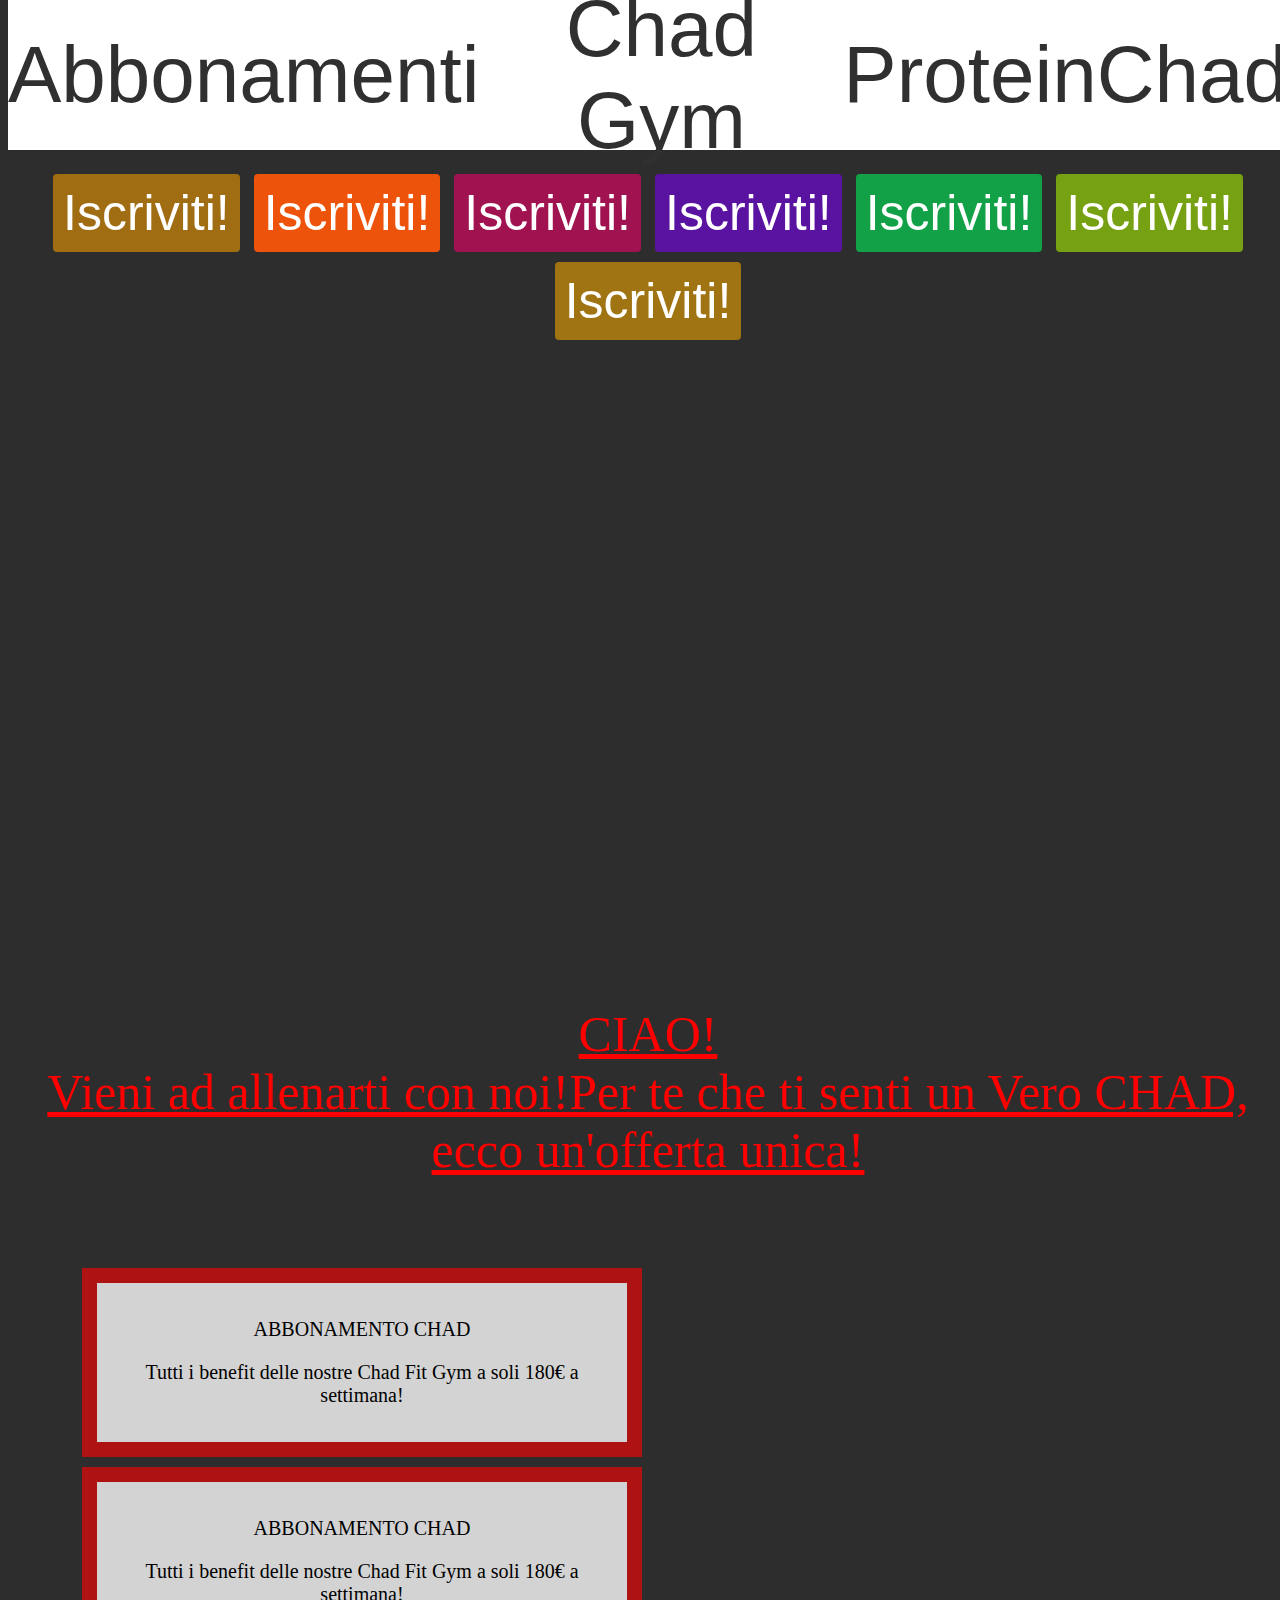
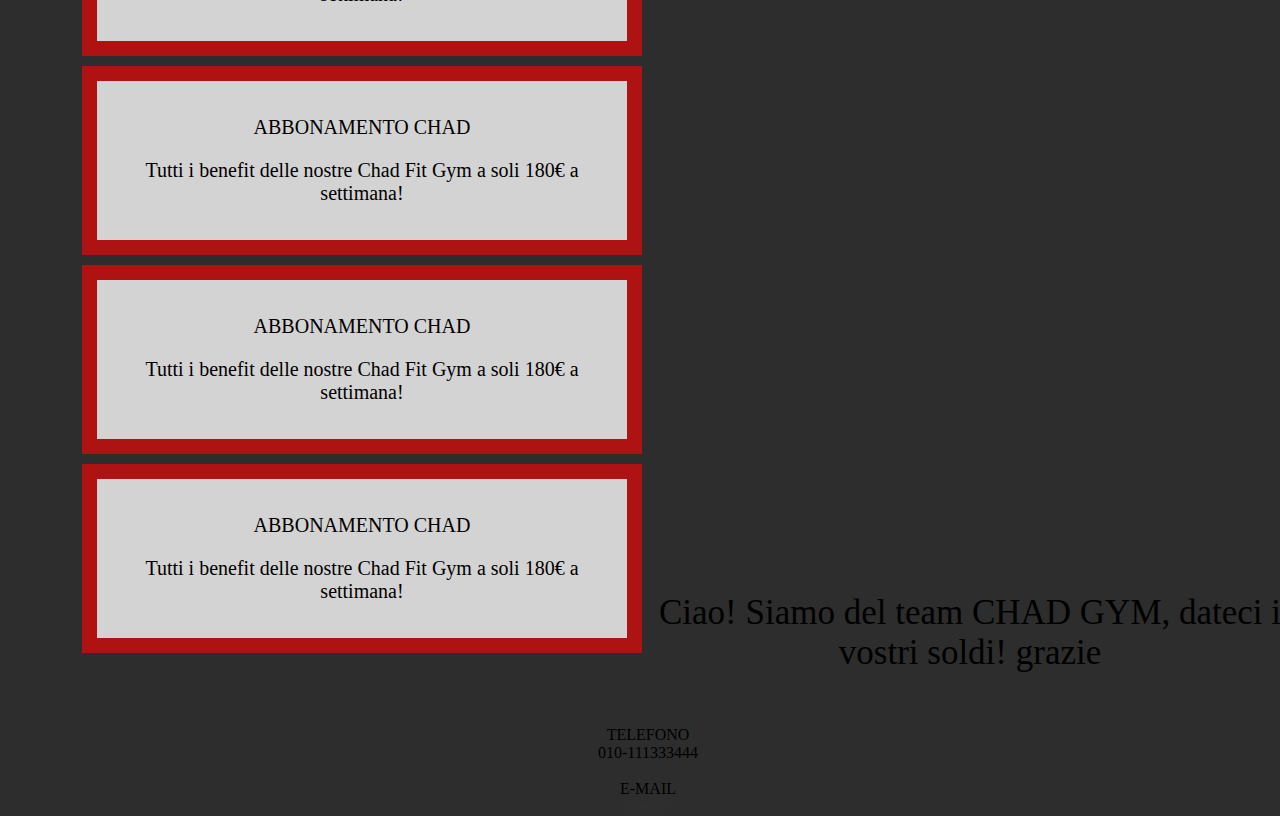
<file: index.html>
<!DOCTYPE html>
<style>

</style>

<head>
  <link rel="stylesheet" href="3.css">
  <meta charset="utf-8">
</head>

<body>
  <div class="ami" ></div>

  <h4> CHAD BOY: <br> </h4>
  <b><button class="button"> Iscriviti! </button> <button class="button1"> Iscriviti! </button> <button class="button2">
      Iscriviti! </button> <button class="button3"> Iscriviti! </button> <button class="button4"> Iscriviti! </button>
    <button class="button5"> Iscriviti! </button> <button class="button6"> Iscriviti! </button> </b>

  <div class=intro1>
  </div>
  <div class="Ciao">
      <u>
        <p> CIAO! <br>Vieni ad allenarti con noi!Per te che ti senti un Vero CHAD, ecco un'offerta unica!</p>
      </u>
    </div>
  </div> 
    <p> <br>
    <div class="boxes">
      <div class="box">
        <div>
          <p>ABBONAMENTO CHAD</p>
        </div> Tutti i benefit delle nostre Chad Fit Gym a soli 180€ a settimana!</p>
      </div>
      <div class="box">
        <div>
          <p>ABBONAMENTO CHAD</p>
        </div> Tutti i benefit delle nostre Chad Fit Gym a soli 180€ a settimana!</p>
      </div>
      <div class="box">
        <div>
          <p>ABBONAMENTO CHAD</p>
        </div> Tutti i benefit delle nostre Chad Fit Gym a soli 180€ a settimana!</p>
      </div>
      <div class="box">
        <div>
          <p>ABBONAMENTO CHAD</p>
        </div> Tutti i benefit delle nostre Chad Fit Gym a soli 180€ a settimana!</p>
      </div>
      <div class="box">
        <div>
          <p>ABBONAMENTO CHAD</p>
        </div>
        <p> Tutti i benefit delle nostre Chad Fit Gym a soli 180€ a settimana!</p>
      </div>
    </div>
    <div class=intro>
    </div>

    <div class="header">
      <a href="https://lorenzobavastro.github.io/Tre/" class="abbonamenti"> Abbonamenti </a>
      <a href="https://hpc696.github.io/GigaChad/" class="chadgym"> Chad Gym </a>
      <a href="https://signoregregio.github.io/ChaddestProtein/" class="howtochad"> ProteinChad </a>
    </div>

    <div class=>
    </div>
    <a name="progetti"></a>
  </div>
  <a name="contatti"></a>

  <p class="contact"> Ciao! Siamo del team CHAD GYM, dateci i vostri soldi! grazie </p>

  <div class="item">
    <h9> </br>TELEFONO </br> </h9>
    <h10> 010-111333444 </h10>
  </div>

  <div class="item">
    <h11> </br> E-MAIL </br> </h11>
    <h10>
      <a href="GigaChad@gim.ru">chadgim</a>
    </h10>

  </div>

</body>
</file>
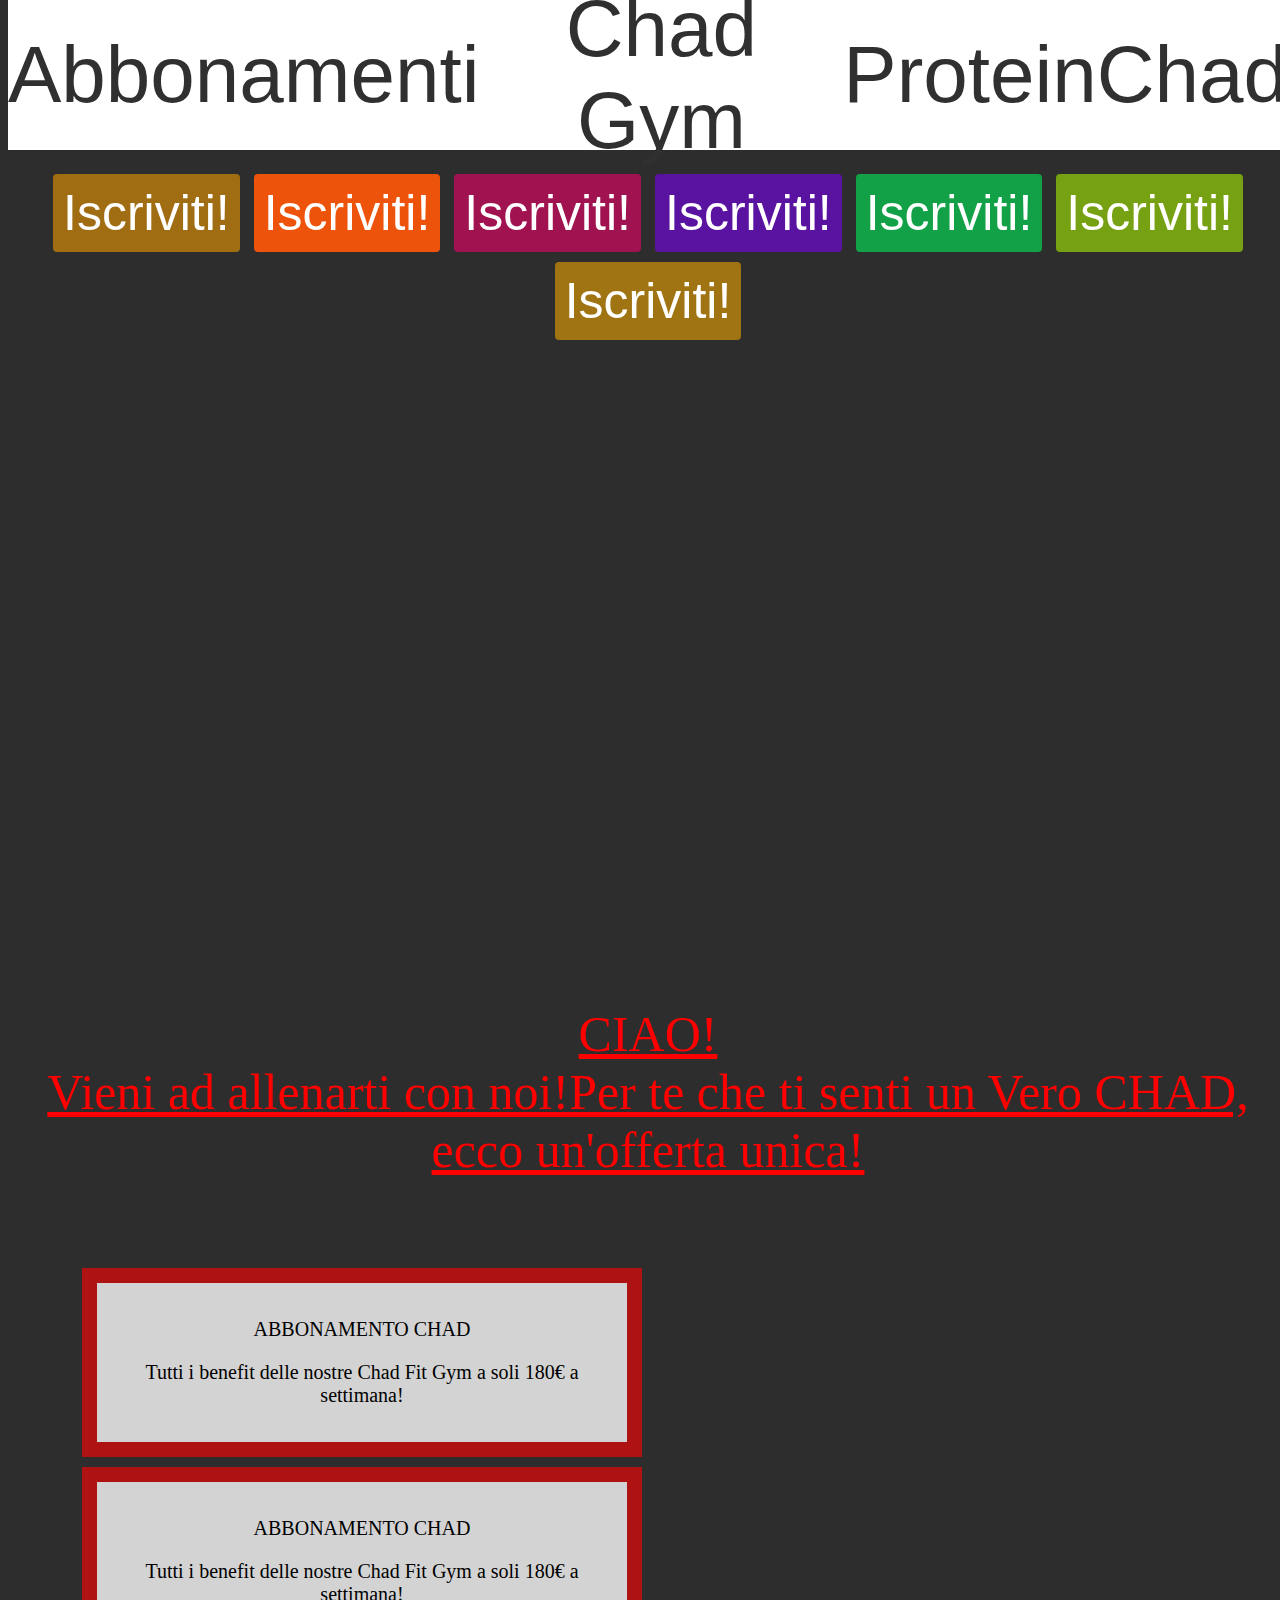
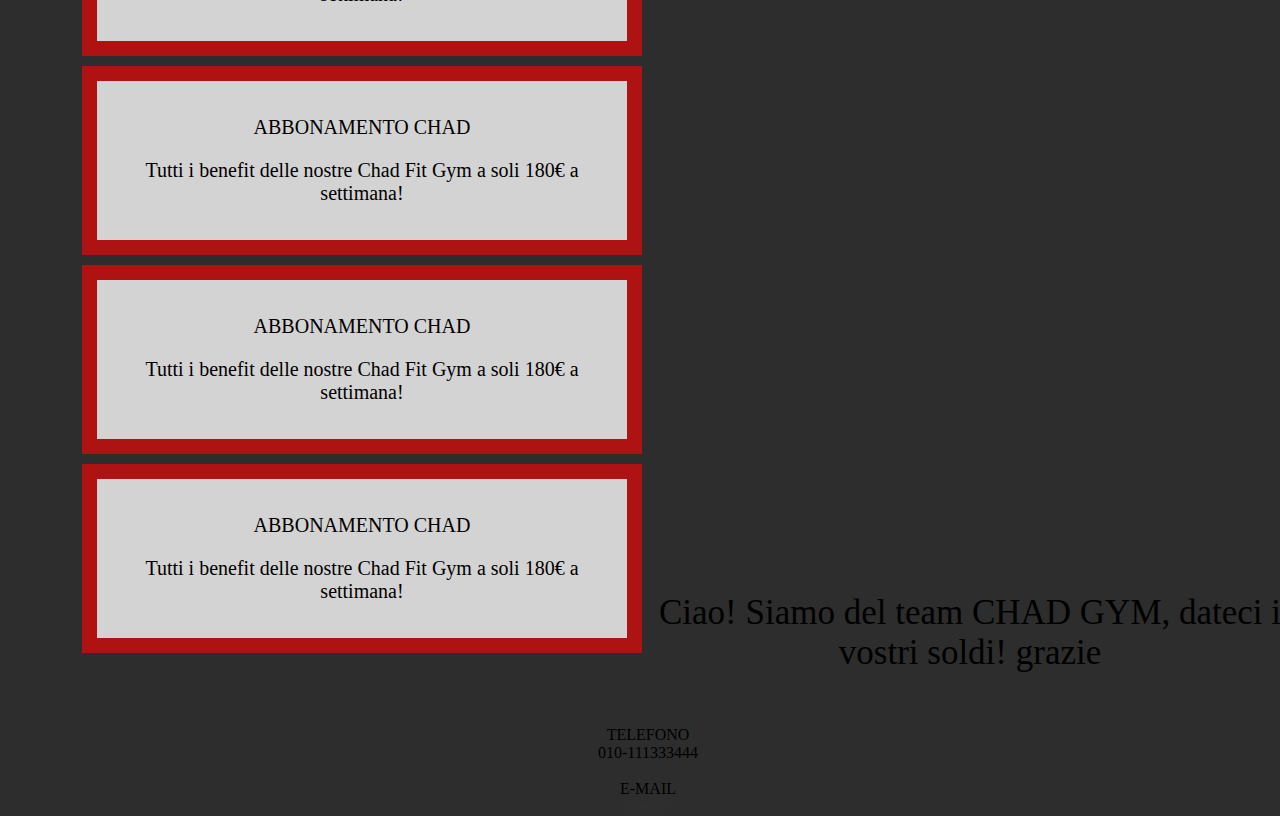
<file: 3.html>
<!DOCTYPE html>
<style>

</style>

<head>
  <link rel="stylesheet" href="3.css">
  <meta charset="utf-8">
</head>

<body>
  <div class="ami" ></div>

  <h4> CHAD BOY: <br> </h4>
  <b><button class="button"> Iscriviti! </button> <button class="button1"> Iscriviti! </button> <button class="button2">
      Iscriviti! </button> <button class="button3"> Iscriviti! </button> <button class="button4"> Iscriviti! </button>
    <button class="button5"> Iscriviti! </button> <button class="button6"> Iscriviti! </button> </b>

  <div class=intro1>
  </div>
  <div class="Ciao">
      <u>
        <p> CIAO! <br>Vieni ad allenarti con noi!Per te che ti senti un Vero CHAD, ecco un'offerta unica!</p>
      </u>
    </div>
  </div> 
    <p> <br>
    <div class="boxes">
      <div class="box">
        <div>
          <p>ABBONAMENTO CHAD</p>
        </div> Tutti i benefit delle nostre Chad Fit Gym a soli 180€ a settimana!</p>
      </div>
      <div class="box">
        <div>
          <p>ABBONAMENTO CHAD</p>
        </div> Tutti i benefit delle nostre Chad Fit Gym a soli 180€ a settimana!</p>
      </div>
      <div class="box">
        <div>
          <p>ABBONAMENTO CHAD</p>
        </div> Tutti i benefit delle nostre Chad Fit Gym a soli 180€ a settimana!</p>
      </div>
      <div class="box">
        <div>
          <p>ABBONAMENTO CHAD</p>
        </div> Tutti i benefit delle nostre Chad Fit Gym a soli 180€ a settimana!</p>
      </div>
      <div class="box">
        <div>
          <p>ABBONAMENTO CHAD</p>
        </div>
        <p> Tutti i benefit delle nostre Chad Fit Gym a soli 180€ a settimana!</p>
      </div>
    </div>
    <div class=intro>
    </div>

    <div class="header">
      <a href="https://violetredgenuinevisitor.ned994.repl.co/" class="abbonamenti"> Abbonamenti </a>
      <a href="https://f9pmz9.csb.app/" class="chadgym"> Chad Gym </a>
      <a href="https://chad-protein--signoregregio.repl.co/" class="howtochad"> ProteinChad </a>
    </div>

    <div class=>
    </div>
    <a name="progetti"></a>
  </div>
  <a name="contatti"></a>

  <p class="contact"> Ciao! Siamo del team CHAD GYM, dateci i vostri soldi! grazie </p>

  <div class="item">
    <h9> </br>TELEFONO </br> </h9>
    <h10> 010-111333444 </h10>
  </div>

  <div class="item">
    <h11> </br> E-MAIL </br> </h11>
    <h10>
      <a href="GigaChad@gim.ru">chadgim</a>
    </h10>

  </div>

</body>
</file>
<file: 3.css>
.header {
    display: flex;
    position: fixed;
    top: 0px;
    width: 100%;
    height: 150px;
    justify-content: space-around;
    align-items: center;
    font-family: 'Barlow Semi Condensed', sans-serif;
    background-color: white;

  }


  body {
    width: 100%;
    height: 100vh;
    background-color: #2d2d2d;
    text-align: center;
    position: absolute;
  }

  .button {
    border-radius: 4px;
    background-color: rgb(161, 109, 19);
    border: none;
    color: #FFFFFF;
    text-align: center;
    font-size: 50px;
    padding: 10px;
    transition: all 0.5s;
    cursor: pointer;
    margin: 5px;
}
.button1 {
  border-radius: 4px;
  background-color: rgb(238, 83, 11);
  border: none;
  color: #FFFFFF;
  text-align: center;
  font-size: 50px;
  padding: 10px;
  transition: all 0.5s;
  cursor: pointer;
  margin: 5px;
}
.button2 {
border-radius: 4px;
background-color: rgb(161, 19, 80);
border: none;
color: #FFFFFF;
text-align: center;
font-size: 50px;
padding: 10px;
transition: all 0.5s;
cursor: pointer;
margin: 5px;
}
.button3 {
border-radius: 4px;
background-color: rgb(90, 19, 161);
border: none;
color: #FFFFFF;
text-align: center;
font-size: 50px;
padding: 10px;
transition: all 0.5s;
cursor: pointer;
margin: 5px;
}

.button4 {
border-radius: 4px;
background-color: rgb(19, 161, 71);
border: none;
color: #FFFFFF;
text-align: center;
font-size: 50px;
padding: 10px;
transition: all 0.5s;
cursor: pointer;
margin: 5px;
}
.button5 {
border-radius: 4px;
background-color: rgb(118, 161, 19);
border: none;
color: #FFFFFF;
text-align: center;
font-size: 50px;
padding: 10px;
transition: all 0.5s;
cursor: pointer;
margin: 5px;

}
.button6 {
border-radius: 4px;
background-color: rgb(161, 116, 19);
border: none;
color: #FFFFFF;
text-align: center;
font-size: 50px;
padding: 10px;
transition: all 0.5s;
cursor: pointer;
margin: 5px;
}


  a:hover {
    color: blue;
  }


  img {
    width: 100%;
    padding: 80px;
    height: 100%;
    margin-top: 2px;
  }

  .profilo {
    padding: 0px;
  }

  a {
    text-decoration: none;
    font-size: 14px;
    text-align: center;
  }
  .intro1 {
    height: 600px;
    margin-top: 10px;
    margin-left: 0px;
    margin-right: 00px;
    background-image: url(https://c.tenor.com/epNMHGvRyHcAAAAC/gigachad-chad.gif);
    background-size: cover;
    background-position: center;

  }
  .intro {
    height: 600px;
    margin-top: 50px;
    margin-left: 0px;
    margin-right: 00px;
    background-image: url(https://c.tenor.com/5-l__ewCaCIAAAAd/chad.gif);
    background-size: cover;
    background-position: center;
    padding-top: 50px;

  }


  a {
    color: #303030;
    font-family: 'Barlow Semi Condensed', sans-serif;

  }


  .scritta {
    margin-top: -90px;
  }


  h2 {
    font-size: 16px;
    margin-left: 20px;
    margin-right: 20px;
    margin-top: 20px;
    text-align: center;
    justify-content: center;
    margin-bottom: 10px;
    font-family: 'Barlow Semi Condensed', sans-serif;

  }

  .boxes{
    height: 20%;
    margin-top: 10px;
    margin-left: 5%;
    margin-right: 5%;
    margin-bottom: 10px;
    padding-bottom: 15px;
    align-items: center;
   
  }
  .box {
    background-color: lightgrey;
    font-size: 20px;
    width: 500px;
    border: 15px solid rgb(175, 18, 18);
    padding: 15px;
    margin-left: 10px;
    margin-right: 10px;
    margin-top: 5px;
    margin-bottom: 5px;
    text-align: center;
    float: inline-start;
   
  
}
  .contact {
    text-align: center;
    font-size: 35px;
  }
    
.abbonamenti {
    font-size:80px;
}
.chadgym{
  font-size:80px;
}
.howtochad {
  font-size:80px;
}
    .Ciao{
        font-size: 50px;
        color: red;

    }
    .ami {
       height:100px;
       background-color: red;
      }
  
    /*@keyframes example {
        0% {
          background-color: red;
          left: 0px;
          top: 0px;
        }
        10% {
          background-color: yellow;
          left: 1400px;
          top: 0px;
        }
        20% {
          background-color: blue;
          left: 1400px;
          top: 400px;
        }
        30% {
          background-color: green;
          left: 0px;
          top: 400px;
        }
        40% {
          background-color: red;
          left: 0px;
          top: 0px;
        }
        50% {
          background-color: yellow;
          left: 200px;
          top: 0px;
        }
        60% {
          background-color: blue;
          left: 200px;
          top: 200px;
        }
        70% {
          background-color: green;
          left: 0px;
          top: 200px;
        }
        80% {
          background-color: red;
          left: 0px;
          top: 0px;
        }
        90% {
          background-color: blue;
          left: 200px;
          top: 200px;
        }
        100% {
          background-color: red;
          left: 0px;
          top: 0px;
        }
      }*/
</file>
